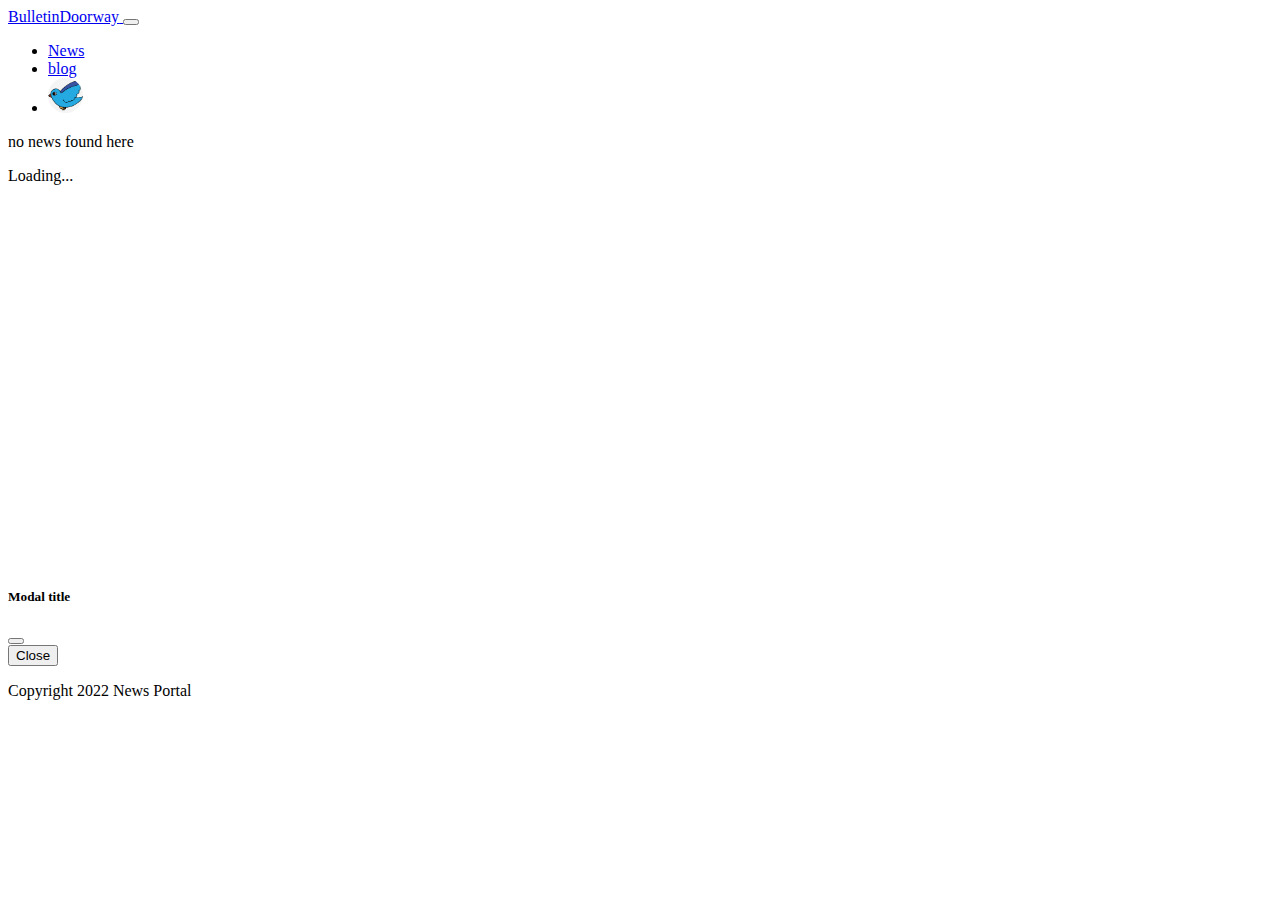
<file: index.html>
<!doctype html>
<html lang="en">
  <head>
    <meta charset="utf-8">
    <meta name="viewport" content="width=device-width, initial-scale=1">
    <title>Today Bulletin Doorway</title>
    <link href="https://cdn.jsdelivr.net/npm/bootstrap@5.2.0/dist/css/bootstrap.min.css" rel="stylesheet" integrity="sha384-gH2yIJqKdNHPEq0n4Mqa/HGKIhSkIHeL5AyhkYV8i59U5AR6csBvApHHNl/vI1Bx" crossorigin="anonymous">
    <link rel="stylesheet" href="style/style.css">
  </head>
  <body>
    <!-- header start -->
    <header>
        <section class="container ">

                  <nav class="navbar navbar-expand-lg bg-light p-4 border-bottom border-dark">
                    <div class="container-fluid">
                      <a class="navbar-brand font-weight-bold h5" href="#">
                        <span class="bg-primary p-4 fs-4">Bulletin</span><span class="text-primary">Doorway</span>
                      </a>
                      <button class="navbar-toggler" type="button" data-bs-toggle="collapse" data-bs-target="#navbarNav" aria-controls="navbarNav" aria-expanded="false" aria-label="Toggle navigation">
                        <span class="navbar-toggler-icon"></span>
                      </button>
                      <div class="collapse navbar-collapse" id="navbarNav">
                        <ul class="navbar-nav ms-auto">
                          <li class="nav-item link">
                            <a class="nav-link  font-weight-bold fs-5 text-dark" aria-current="page" href="index.html">News</a>
                          </li>
                          <li class="nav-item link">
                            <a class="nav-link font-weight-bold fs-5 text-dark" href="blog.html">blog</a>
                          </li>
                          <li class="nav-item link">
                            <img class="img " src="image/bird.png" alt="">
                          </li>

                          
                        </ul>
                      </div>
                    </div>
                  </nav>
        </section>
        <section class="container mt-3">
          <div id="item-id" class="border border-primary p-3 rounded font-weight-bold">
            
          </div>
        </section>


        <section class="container" >
          <div id="all-catagories" class="row mt-4">

          </div>

            
        </section>

    </header>
    <!-- header end -->
    <!-- main section start -->
    <main>
        <section class="container">
      
          <div id="catagories" class="row row-cols-1 row-cols-sm-1 row-cols-md-1 g-4">
            
          </div>

          <div id="no-news" class="mt-4 d-none" >
            <p class="text-primary font-weight-bold fs-1">no  news found here </p>
          </div>

       
        </section>
        <section>
          <!-- spinner section -->
          <div id="loader" style="height:400px ;" class="text-center d-flex justify-content-center align-items-center d-none">
            <div class="spinner-border text-primary" role="status">
              <span class="visually-hidden">Loading...</span>
            </div>
          </div>

        </section>
      <!-- modal contains -->
        <section class="container">
          <!-- Button trigger modal -->
            

            <!-- Modal -->
            <div class="modal fade" id="newsDetailModal" tabindex="-1" aria-labelledby="newsDetailModalLabel" aria-hidden="true">
              <div class="modal-dialog">
                <div class="modal-content">
                  <div class="modal-header">
                    <h5 class="modal-title" id="newsDetailModalLabel">Modal title</h5>
                    <button type="button" class="btn-close" data-bs-dismiss="modal" aria-label="Close"></button>
                  </div>
                  <div id="news-details" class="modal-body">
                     
                  </div>
                  <div class="modal-footer">
                    <button type="button" class="btn btn-secondary" data-bs-dismiss="modal">Close</button>
                  </div>
                </div>
              </div>
            </div>
      
         </section>

    </main>
    <!-- main section end -->
    <footer class="container">
      <p class="text-center mt-3">Copyright 2022 News Portal</p>
    </footer>
    
    <script src="https://cdn.jsdelivr.net/npm/bootstrap@5.2.0/dist/js/bootstrap.bundle.min.js" integrity="sha384-A3rJD856KowSb7dwlZdYEkO39Gagi7vIsF0jrRAoQmDKKtQBHUuLZ9AsSv4jD4Xa" crossorigin="anonymous"></script>
    <script src="js/index.js"></script>
  </body>
</html>
</file>
<file: style/style.css>
li:hover a{
    text-decoration: underline;
    text-decoration-color:blue;
    font-size: 15px;
}

.img{
    height: 35px;
    width: 35px;
    border-radius: 50px;

}
</file>
